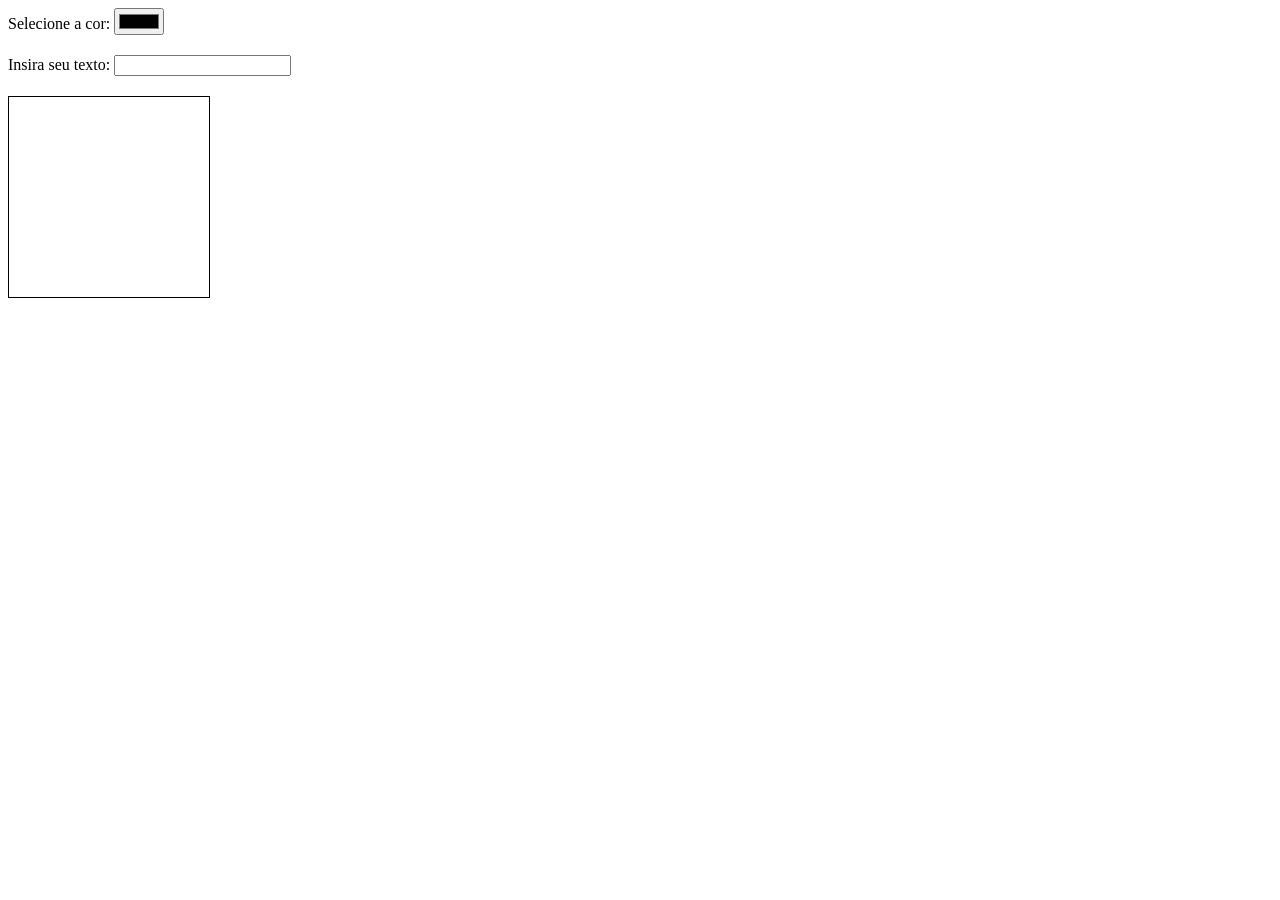
<file: inputs.html>
<!DOCTYPE html>
<html lang="en">
<head>
    <meta charset="UTF-8">
    <meta name="viewport" content="width=device-width, initial-scale=1.0">
    <link rel="stylesheet" href="./eventos/style.css" >
    <title>Inputs</title>
</head>
<body>
    <div id = "selecao-cor">
        <label for = "color"> Selecione a cor:</label>
        <input type = "color" name="color" id="color"/>
    </div>
    
    <div id = 'texto'>
        <label for = "texto"> Insira seu texto:</label>
        <input type="text" name="text" id="text"/>
    </div>
    <div id="container"></div>
</body>
<script src = "./inputs.js"></script>
</html>
</file>
<file: eventos/style.css>
button:hover {
    cursor: pointer;
}

#container {
    width: 200px;
    height: 200px;
    border: 1px solid black;

}

body{
    display: flex;
    flex-direction: column;
    gap: 20px
}
</file>
